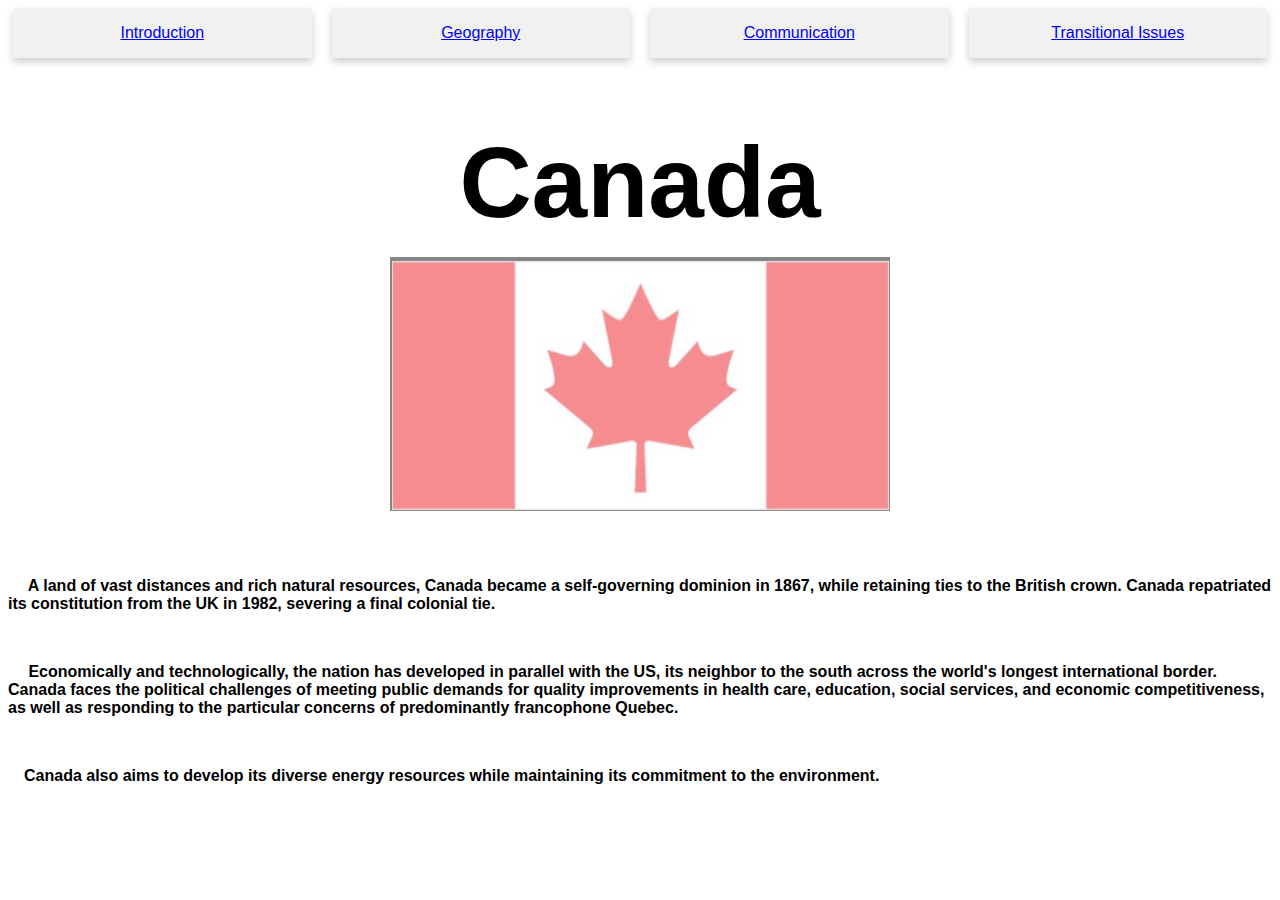
<file: index.html>
<!DOCTYPE html>
<html lang="en" dir="ltr">
  <head>
     <!-- <script src="https://kit.fontawesome.com/a076d05399.js"></script> -->
    <meta charset="utf-8">
    <div class="row">
      <div class="column">
        <div class="card">
          <a class="nav-link" href="Canada.html">Introduction</a>
        </div>
      </div>
      <div class="column">
        <div class="card">
          <a class="nav-link" href="Canada_Geography.html">Geography</a>
        </div>
      </div>
      <div class="column">
        <div class="card">
          <a class="nav-link" href="Canada_Communication.html">Communication</a>
        </div>
      </div>
      <div class="column">
        <div class="card">
          <a class="nav-link" href="Canada_TransIssues.html">Transitional Issues</a>
        </div>
      </div>
    </div>
  </head>
  <body>
    <title>Candada</title>
    <link rel="stylesheet" href="canada.css">
    <h1 id="header"> <strong> Canada <strong> </h1>
    <img src="Canada.png" style="width:500px;hieght:300px" id="canadaFlagimg" class="center">
    <p> &emsp; A land of vast distances and rich natural resources, Canada became a self-governing dominion in 1867, while retaining ties to the British crown. Canada repatriated its constitution from the UK in 1982, severing a final colonial tie.
    </p>
    <br>
    <p> &emsp; Economically and technologically, the nation has developed in parallel with the US, its neighbor to the south across the world's longest international border. Canada faces the political challenges of meeting public demands for quality improvements in health care, education, social services, and economic competitiveness, as well as responding to the particular concerns of predominantly francophone Quebec.
    </p>
    <br>
    <p>  &emsp;Canada also aims to develop its diverse energy resources while maintaining its commitment to the environment.
    </p>
  </body>
</html>
</file>
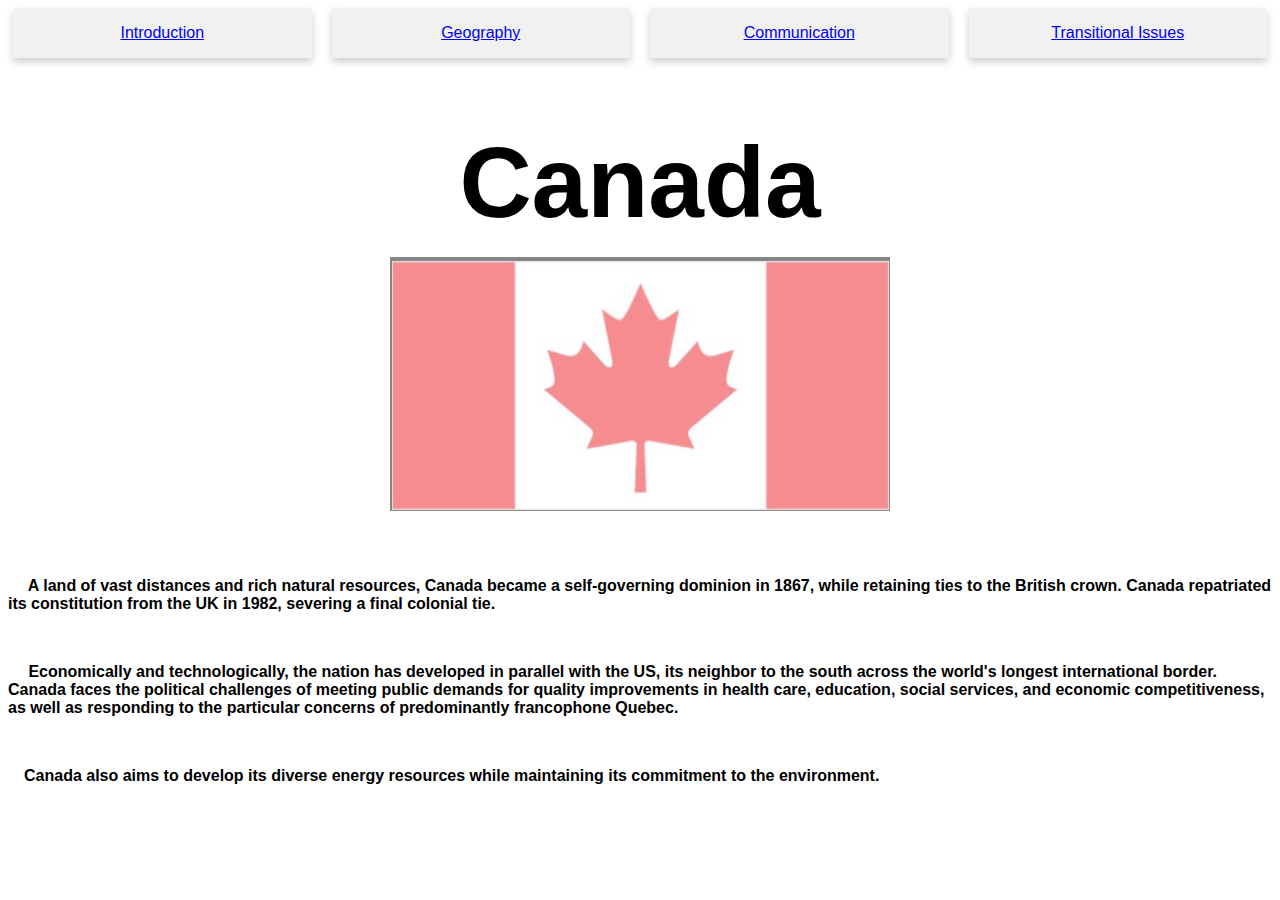
<file: Canada.html>
<!DOCTYPE html>
<html lang="en" dir="ltr">
  <head>
     <!-- <script src="https://kit.fontawesome.com/a076d05399.js"></script> -->
    <meta charset="utf-8">
    <div class="row">
      <div class="column">
        <div class="card">
          <a class="nav-link" href="Canada.html">Introduction</a>
        </div>
      </div>
      <div class="column">
        <div class="card">
          <a class="nav-link" href="Canada_Geography.html">Geography</a>
        </div>
      </div>
      <div class="column">
        <div class="card">
          <a class="nav-link" href="Canada_Communication.html">Communication</a>
        </div>
      </div>
      <div class="column">
        <div class="card">
          <a class="nav-link" href="Canada_TransIssues.html">Transitional Issues</a>
        </div>
      </div>
    </div>
  </head>
  <body>
    <title>Candada</title>
    <link rel="stylesheet" href="canada.css">
    <h1 id="header"> <strong> Canada <strong> </h1>
    <img src="Canada.png" style="width:500px;hieght:300px" id="canadaFlagimg" class="center">
    <p> &emsp; A land of vast distances and rich natural resources, Canada became a self-governing dominion in 1867, while retaining ties to the British crown. Canada repatriated its constitution from the UK in 1982, severing a final colonial tie.
    </p>
    <br>
    <p> &emsp; Economically and technologically, the nation has developed in parallel with the US, its neighbor to the south across the world's longest international border. Canada faces the political challenges of meeting public demands for quality improvements in health care, education, social services, and economic competitiveness, as well as responding to the particular concerns of predominantly francophone Quebec.
    </p>
    <br>
    <p>  &emsp;Canada also aims to develop its diverse energy resources while maintaining its commitment to the environment.
    </p>
  </body>
</html>
</file>
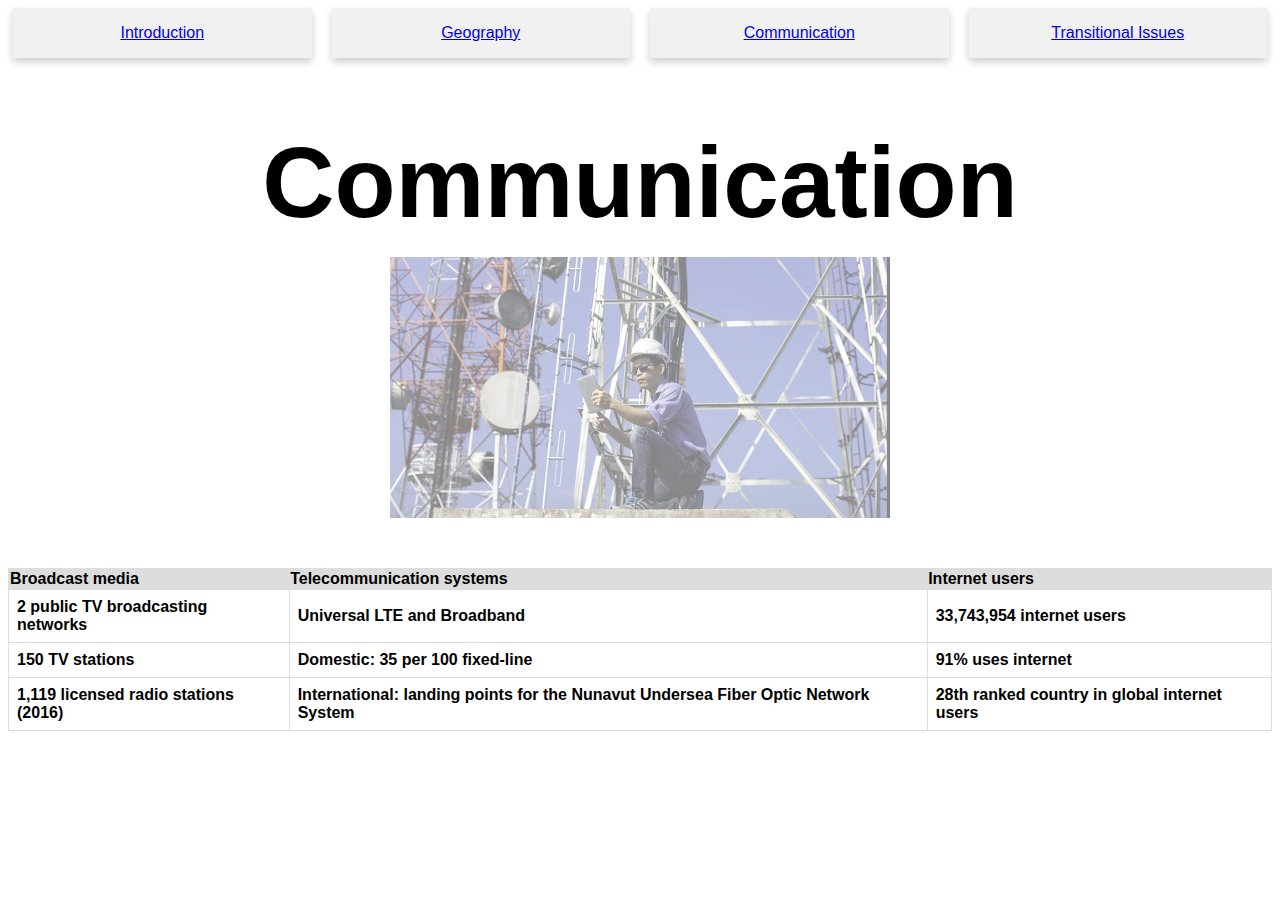
<file: Canada_Communication.html>
<!DOCTYPE html>
<html lang="en" dir="ltr">
  <head>
    <style>
      table {
        font-family: arial, sans-serif;
        border-collapse: collapse;
        width: 100%;
      }
      th{
        background-color: #dddddd;
      }
      td, tr {
        border: 1px solid #dddddd;
        text-align: left;
        padding: 8px;
      }

    </style>
    <meta charset="utf-8">
    <div class="row">
      <div class="column">
        <div class="card">
          <a class="nav-link" href="Canada.html">Introduction</a>
        </div>
      </div>
      <div class="column">
        <div class="card">
          <a class="nav-link" href="Canada_Geography.html">Geography</a>
        </div>
      </div>
      <div class="column">
        <div class="card">
          <a class="nav-link" href="Canada_Communication.html">Communication</a>
        </div>
      </div>
      <div class="column">
        <div class="card">
          <a class="nav-link" href="Canada_TransIssues.html">Transitional Issues</a>
        </div>
      </div>
    </div>
  </head>
  <body>
    <title>Communication</title>
    <link rel="stylesheet" href="canada.css">
    <h1 id="header"> <strong> Communication <strong> </h1>
    <img src="Canada_Comunication.png" style="width:500px;hieght:300px" id="canadaFlagimg" class="center">
    <table>
  <tr>
    <th>Broadcast media</th>
    <th>Telecommunication systems</th>
    <th>Internet users</th>
  </tr>
  <tr>
    <td> 2 public TV broadcasting networks </td>
    <td>Universal LTE and Broadband </td>
    <td>33,743,954 internet users </td>
  </tr>
  <tr>
    <td>150 TV stations</td>
    <td> Domestic: 35 per 100 fixed-line</td>
    <td>91% uses internet</td>
  </tr>
  <tr>
    <td> 1,119 licensed radio stations (2016) </td>
    <td>International: landing points for the Nunavut Undersea Fiber Optic Network System</td>
    <td>28th ranked country in global internet users</td>
  </tr>
</table>

  </body>
</html>
</file>
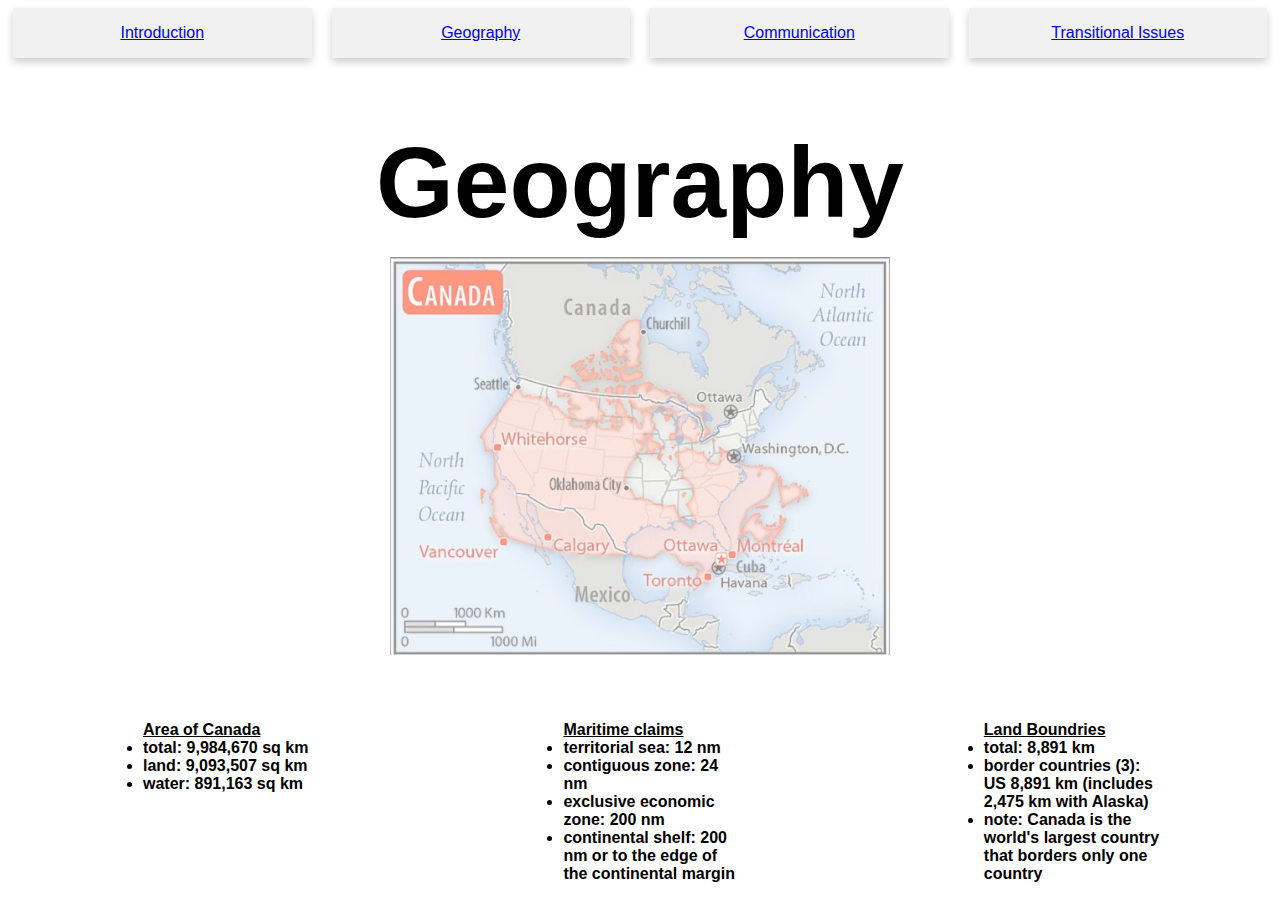
<file: Canada_Geography.html>
<!DOCTYPE html>
<html lang="en" dir="ltr">
  <head>
    <meta charset="utf-8">
    <div class="row">
      <div class="column">
        <div class="card">
          <a class="nav-link" href="Canada.html">Introduction</a>
        </div>
      </div>
      <div class="column">
        <div class="card">
          <a class="nav-link" href="Canada_Geography.html">Geography</a>
        </div>
      </div>
      <div class="column">
        <div class="card">
          <a class="nav-link" href="Canada_Communication.html">Communication</a>
        </div>
      </div>
      <div class="column">
        <div class="card">
          <a class="nav-link" href="Canada_TransIssues.html">Transitional Issues</a>
        </div>
      </div>
    </div>
  </head>
  <body>
    <title>Geography</title>
    <link rel="stylesheet" href="canada.css">
    <h1 id="header"> <strong> Geography <strong> </h1>
    <img src="Canada_Comparison_map.png" style="width:500px;hieght:300px" id="canadaFlagimg" class="center">
    
    <div class="row">
      <div class="column_2">
        <div>
              <ul>
                <lh> <u> Area of Canada </u> </lh>
                <li> total: 9,984,670 sq km </li>
                <li> land: 9,093,507 sq km </li>
                <li> water: 891,163 sq km </li>
              </ul>
        </div>
      </div>
      <div class="column_2">
        <div>
              <ul>
                <lh> <u> Maritime claims </u> </lh>
                <li> territorial sea: 12 nm</li>
                <li> contiguous zone: 24 nm </li>
                <li> exclusive economic zone: 200 nm </li>
                <li> continental shelf: 200 nm or to the edge of the continental margin </li>
              </ul>
        </div>
      </div>
      <div class="column_2">
        <div>
            <ul>
              <lh> <u> Land Boundries </u> </lh>
              <li> total: 8,891 km </li>
              <li> border countries (3): US 8,891 km (includes 2,475 km with Alaska) </li>
              <li> note: Canada is the world's largest country that borders only one country </li>
            </ul>
        </div>
      </div>
    </div>
  </body>
</html>
</file>
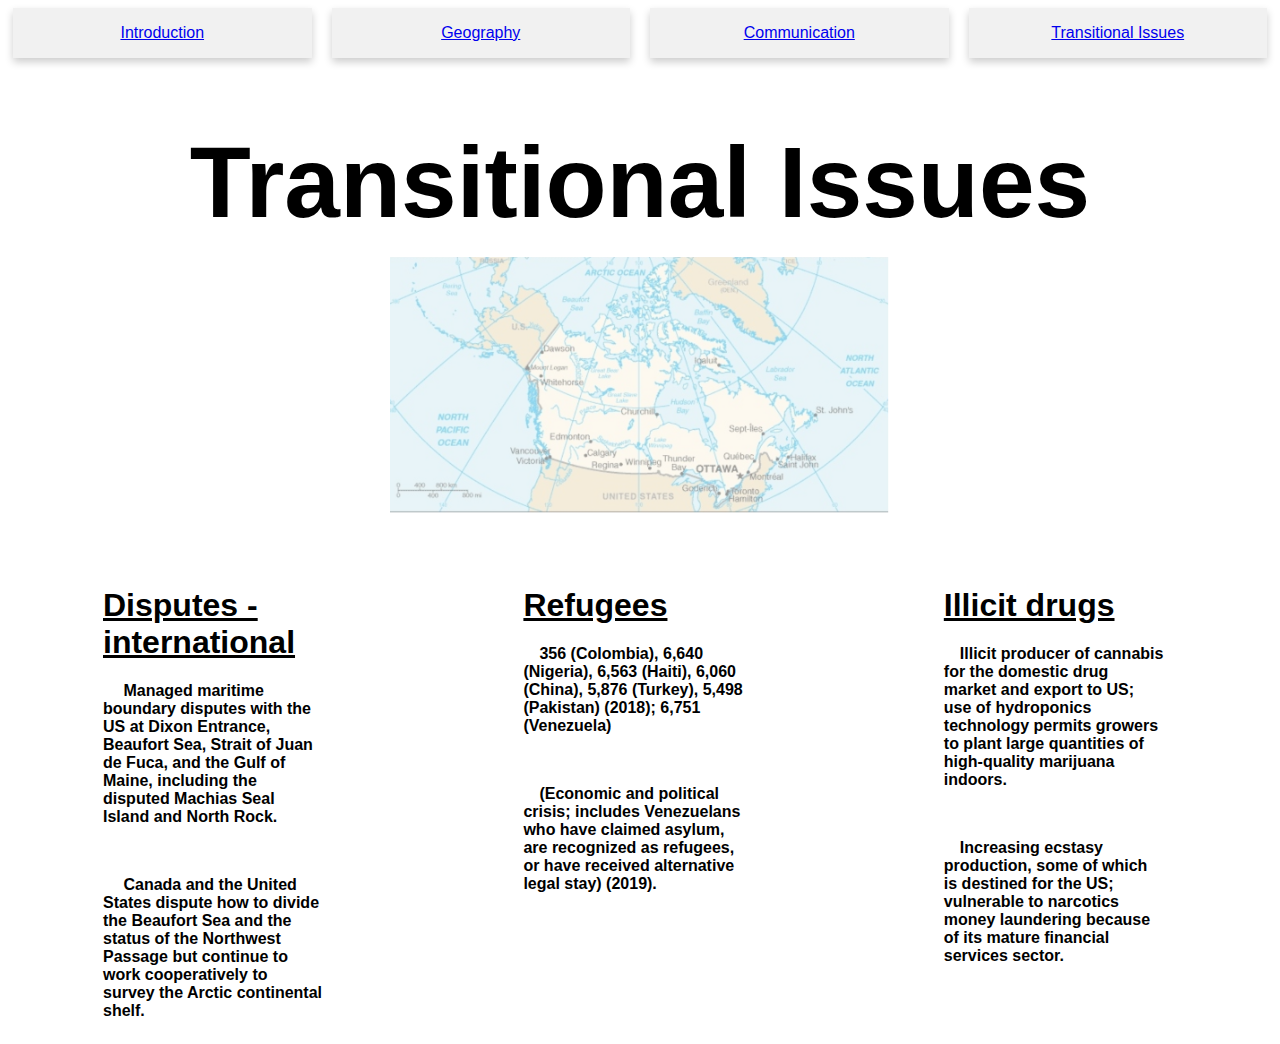
<file: Canada_TransIssues.html>
<!DOCTYPE html>
<html lang="en" dir="ltr">
  <head>
     <!-- <script src="https://kit.fontawesome.com/a076d05399.js"></script> -->
    <meta charset="utf-8">
    <div class="row">
      <div class="column">
        <div class="card">
          <a class="nav-link" href="Canada.html">Introduction</a>
        </div>
      </div>
      <div class="column">
        <div class="card">
          <a class="nav-link" href="Canada_Geography.html">Geography</a>
        </div>
      </div>
      <div class="column">
        <div class="card">
          <a class="nav-link" href="Canada_Communication.html">Communication</a>
        </div>
      </div>
      <div class="column">
        <div class="card">
          <a class="nav-link" href="Canada_TransIssues.html">Transitional Issues</a>
        </div>
      </div>
    </div>
  </head>
  <body>
    <title>Transitional Issues</title>
    <link rel="stylesheet" href="canada.css">
    <h1 id="header"> <strong> Transitional Issues <strong> </h1>
    <img src="Canada_TransIssues.png" style="width:500px;hieght:300px" id="canadaFlagimg" class="center">
    <div class="row">
      <div class="column_2">
        <h1> <u>Disputes - international</u> </h1>
        <p> &emsp; Managed maritime boundary disputes with the US at Dixon Entrance, Beaufort Sea, Strait of Juan de Fuca, and the Gulf of Maine, including the disputed Machias Seal Island and North Rock.</p>
        <br>
        <p> &emsp; Canada and the United States dispute how to divide the Beaufort Sea and the status of the Northwest Passage but continue to work cooperatively to survey the Arctic continental shelf.</p>
      </div>
      <div class="column_2">
        <h1> <u>Refugees</u> </h1>
        <p> &emsp;356 (Colombia), 6,640 (Nigeria), 6,563 (Haiti), 6,060 (China), 5,876 (Turkey), 5,498 (Pakistan) (2018); 6,751 (Venezuela) </p>
        <br>
        <p>&emsp;(Economic and political crisis; includes Venezuelans who have claimed asylum, are recognized as refugees, or have received alternative legal stay) (2019).</p>
      </div>
      <div class="column_2">
        <h1> <u> Illicit drugs </u> </h1>
        <p>&emsp;Illicit producer of cannabis for the domestic drug market and export to US; use of hydroponics technology permits growers to plant large quantities of high-quality marijuana indoors.</p>
        <br>
        <p>&emsp;Increasing ecstasy production, some of which is destined for the US; vulnerable to narcotics money laundering because of its mature financial services sector.</p>
      </div>
    </div>
  </body>
</html>
</file>
<file: canada.css>
* {
  box-sizing: border-box;
}

body {
  font-family: Arial, Helvetica, sans-serif;
}


.column {
  float: left;
  width: 25%;
  padding: 0 10px;
}
.column_2 {
  float: left;
  width: 33%;
  padding: 0 100px;
}


.row {
  margin: 0 -5px;
}


.row:after {
  content: "";
  display: table;
  clear: both;
}


.card {
  box-shadow: 0 4px 8px 0 rgba(0, 0, 0, 0.2); 
  padding: 16px;
  text-align: center;
  background-color: #f1f1f1;
}



#header{
  position: relative;
  font-size: 100px;
  font-weight: bolder;
  text-align: center;
}
#canadaFlagimg{
  position: relative;
  text-align: center;
  opacity: 0.50;
  top:-50px;
}
.center {
  display: block;
  margin-left: auto;
  margin-right: auto;
  width: 50%;
}
</file>
